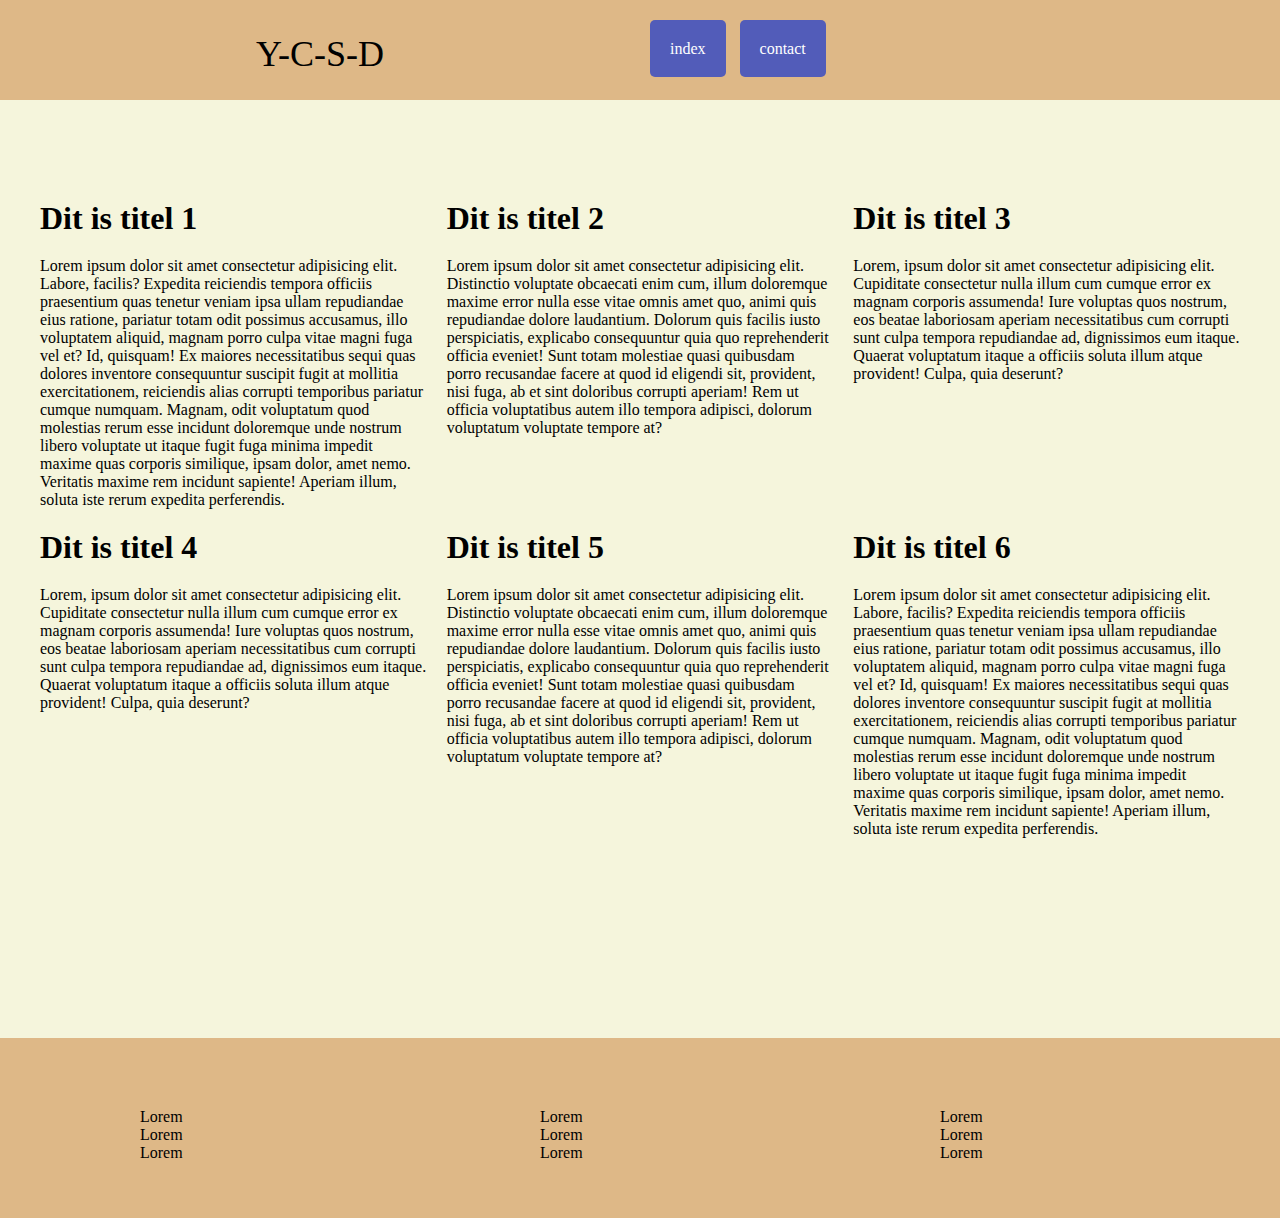
<file: index.html>
<!DOCTYPE html>

<html lang="en">

<head>
    <meta charset="UTF-8">
    <meta http-equiv="X-UA-Compatible" content="IE=edge">
    <meta name="viewport" content="width=device-width, initial-scale=1.0">
    <title>Document</title>
    <link rel="stylesheet" href="style.css">
</head>

<body>
    <div class="navigatie-header">
        <div class="align">
            <header>Y-C-S-D</header>
            <nav>
                <a href="index.html">index</a>
                <a href="contact.html">contact</a>
            </nav>
        </div>
    </div>
    <section id="grid">
        <div>
            <h1>Dit is titel 1</h1>
            <p>Lorem ipsum dolor sit amet consectetur adipisicing elit. Labore, facilis? Expedita reiciendis tempora
                officiis praesentium quas tenetur veniam ipsa ullam repudiandae eius ratione, pariatur totam odit
                possimus accusamus, illo voluptatem aliquid, magnam porro culpa vitae magni fuga vel et? Id,
                quisquam!
                Ex maiores necessitatibus sequi quas dolores inventore consequuntur suscipit fugit at mollitia
                exercitationem, reiciendis alias corrupti temporibus pariatur cumque numquam. Magnam, odit
                voluptatum
                quod molestias rerum esse incidunt doloremque unde nostrum libero voluptate ut itaque fugit fuga
                minima
                impedit maxime quas corporis similique, ipsam dolor, amet nemo. Veritatis maxime rem incidunt
                sapiente!
                Aperiam illum, soluta iste rerum expedita perferendis.</p>
        </div>
        <div>
            <h1>Dit is titel 2</h1>
            <p>Lorem ipsum dolor sit amet consectetur adipisicing elit. Distinctio voluptate obcaecati enim cum,
                illum
                doloremque maxime error nulla esse vitae omnis amet quo, animi quis repudiandae dolore laudantium.
                Dolorum quis facilis iusto perspiciatis, explicabo consequuntur quia quo reprehenderit officia
                eveniet!
                Sunt totam molestiae quasi quibusdam porro recusandae facere at quod id eligendi sit, provident,
                nisi
                fuga, ab et sint doloribus corrupti aperiam! Rem ut officia voluptatibus autem illo tempora
                adipisci,
                dolorum voluptatum voluptate tempore at?</p>
        </div>
        <div>
            <h1>Dit is titel 3</h1>
            <p>Lorem, ipsum dolor sit amet consectetur adipisicing elit. Cupiditate consectetur nulla illum cum
                cumque
                error ex magnam corporis assumenda! Iure voluptas quos nostrum, eos beatae laboriosam aperiam
                necessitatibus cum corrupti sunt culpa tempora repudiandae ad, dignissimos eum itaque. Quaerat
                voluptatum itaque a officiis soluta illum atque provident! Culpa, quia deserunt?</p>
        </div>
        <div>
            <h1>Dit is titel 4</h1>
            <p>Lorem, ipsum dolor sit amet consectetur adipisicing elit. Cupiditate consectetur nulla illum cum
                cumque
                error ex magnam corporis assumenda! Iure voluptas quos nostrum, eos beatae laboriosam aperiam
                necessitatibus cum corrupti sunt culpa tempora repudiandae ad, dignissimos eum itaque. Quaerat
                voluptatum itaque a officiis soluta illum atque provident! Culpa, quia deserunt?</p>
        </div>
        <div>
            <h1>Dit is titel 5</h1>
            <p>Lorem ipsum dolor sit amet consectetur adipisicing elit. Distinctio voluptate obcaecati enim cum,
                illum
                doloremque maxime error nulla esse vitae omnis amet quo, animi quis repudiandae dolore laudantium.
                Dolorum quis facilis iusto perspiciatis, explicabo consequuntur quia quo reprehenderit officia
                eveniet!
                Sunt totam molestiae quasi quibusdam porro recusandae facere at quod id eligendi sit, provident,
                nisi
                fuga, ab et sint doloribus corrupti aperiam! Rem ut officia voluptatibus autem illo tempora
                adipisci,
                dolorum voluptatum voluptate tempore at?</p>
        </div>
        <div>
            <h1>Dit is titel 6</h1>
            <p>Lorem ipsum dolor sit amet consectetur adipisicing elit. Labore, facilis? Expedita reiciendis tempora
                officiis praesentium quas tenetur veniam ipsa ullam repudiandae eius ratione, pariatur totam odit
                possimus accusamus, illo voluptatem aliquid, magnam porro culpa vitae magni fuga vel et? Id,
                quisquam!
                Ex maiores necessitatibus sequi quas dolores inventore consequuntur suscipit fugit at mollitia
                exercitationem, reiciendis alias corrupti temporibus pariatur cumque numquam. Magnam, odit
                voluptatum
                quod molestias rerum esse incidunt doloremque unde nostrum libero voluptate ut itaque fugit fuga
                minima
                impedit maxime quas corporis similique, ipsam dolor, amet nemo. Veritatis maxime rem incidunt
                sapiente!
                Aperiam illum, soluta iste rerum expedita perferendis.</p>
        </div>
    </section>
    <footer>
        <section id="list-section">
            <div>
                <ul class="list">
                    <li>Lorem</li>
                    <li>Lorem</li>
                    <li>Lorem</li>
                </ul>
            </div>
            <div>
                <ul class="list">
                    <li>Lorem</li>
                    <li>Lorem</li>
                    <li>Lorem</li>
                </ul>
            </div>
            <div>
                <ul class="list">
                    <li>Lorem</li>
                    <li>Lorem</li>
                    <li>Lorem</li>
                </ul>
            </div>
        </section>
    </footer>
</body>

</html>
</file>
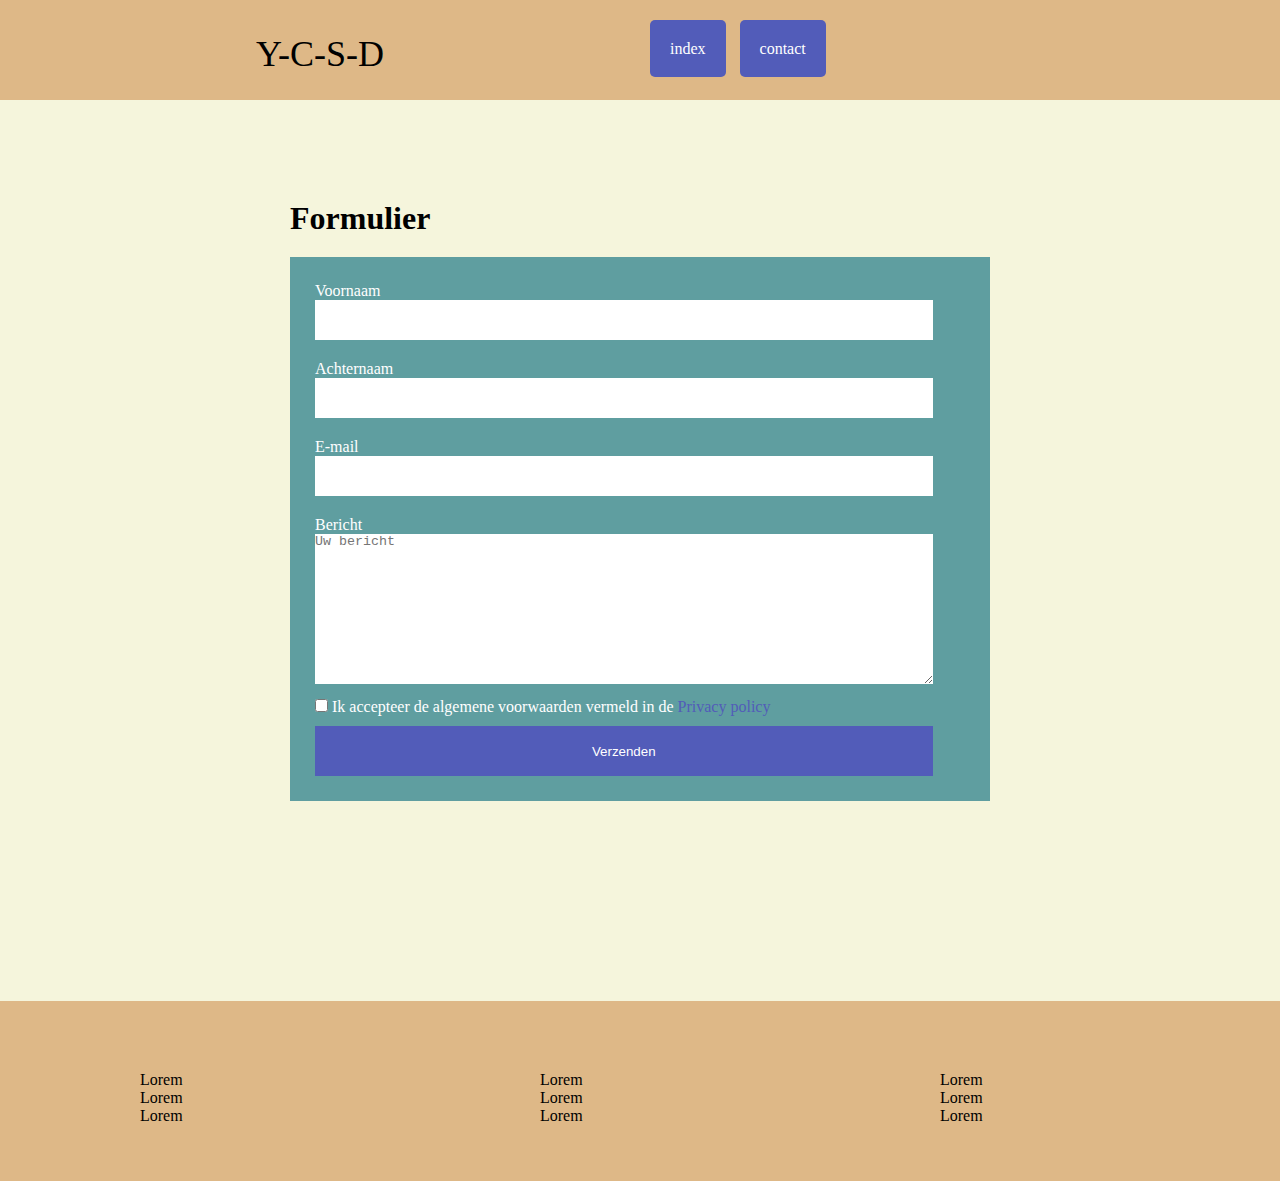
<file: contact.html>
<!DOCTYPE html>
<html lang="en">

<head>
    <meta charset="UTF-8">
    <meta http-equiv="X-UA-Compatible" content="IE=edge">
    <meta name="viewport" content="width=device-width, initial-scale=1.0">
    <link rel="stylesheet" type="text/css" href="style.css">
    <title>Document</title>
</head>

<body>
    <div class="navigatie-header">
        <div class="align">
            <header>Y-C-S-D</header>
            <nav>
                <a href="index.html">index</a>
                <a href="contact.html">contact</a>
            </nav>
        </div>
    </div>
    <div class="container">
        <h1>Formulier</h1>
        <form action="">
            <label for="voornaam">Voornaam</label><br>
            <input type="text" name="voornaam" id="voornaam"><br>
            <label for="achternaam">Achternaam</label><br>
            <input type="text" name="achternaam" id=achternaam><br>

            <label for="email">E-mail</label><br>
            <input type="email" name="email" id="email">
            <label for="bericht">Bericht</label><br>
            <textarea name="bericht" id="bericht" placeholder="Uw bericht"></textarea><br>

            <label>
                <input type="checkbox" name="voorwaarden" class="gdpr" required> Ik accepteer de algemene voorwaarden
                vermeld in de <a href="#" class="">Privacy policy</a>
            </label>
            <p>
                <input type="submit" value="Verzenden" class="btn">
            </p>
        </form>
    </div>
    <footer>
        <section id="list-section">
            <div>
                <ul class="list">
                    <li>Lorem</li>
                    <li>Lorem</li>
                    <li>Lorem</li>
                </ul>
            </div>
            <div>
                <ul class="list">
                    <li>Lorem</li>
                    <li>Lorem</li>
                    <li>Lorem</li>
                </ul>
            </div>
            <div>
                <ul class="list">
                    <li>Lorem</li>
                    <li>Lorem</li>
                    <li>Lorem</li>
                </ul>
            </div>
        </section>
    </footer>
</body>

</html>
</file>
<file: style.css>
body {
  margin: 0;
  background-color: beige;
}

header {
  padding-top: 10px;
  width: 50%;
  font-size: 36px;
}

.align {
  display: flex;
  padding-top: 23px;
  text-align: center;
}

.navigatie-header {
  background-color: burlywood;
  height: 100px;
}
nav {
  width: 50%;
  margin: auto;
  text-align: left;
}

a {
  color: white;
  text-decoration: none;
}
h1 {
  margin-bottom: 20px;
}

nav a:link {
  background: rgb(82, 92, 185);
  color: white;
  padding: 20px;
  border-radius: 5px;
  margin-left: 10px;
}

nav a:link:hover {
  background: rgb(63, 167, 199);
}

* {
  padding: 0;
  margin: 0;
  box-sizing: border-box;
}

#grid {
  width: 1200px;
  margin: 100px auto 0;
  display: grid;
  grid-template-columns: repeat(3, 1fr);
  grid-template-rows: repeat(2, 1fr);
  grid-gap: 20px;
}

form {
  background-color: cadetblue;
  padding: 25px;
}

.container {
  width: 700px;
  margin: 100px auto;
}

input[type='text'],
input[type='email'] {
  height: 40px;
  color: #eee;
  width: 95%;
  margin-bottom: 20px;
  border: none;
}

textarea {
  height: 150px;
  width: 95%;
  border: none;
  margin-bottom: 10px;
}

.btn {
  background: rgb(82, 92, 185);
  height: 50px;
  border: none;
  margin-top: 10px;
}

label {
  color: #fff;
}

.btn:hover {
  background: rgb(63, 167, 199);
}

input[type='submit'] {
  width: 95%;
  color: #fff;
}

a:link {
  color: rgb(82, 92, 185);
}

footer {
  background-color: burlywood;
}

#list-section {
  width: 1200px;
  height: 180px;
  margin: 200px auto 0;
  display: grid;
  grid-template-columns: repeat(3, 1fr);
  grid-template-rows: 1fr;
}

#list-section ul {
  padding: 70px 0 0 100px;
  list-style-type: none;
}
</file>
